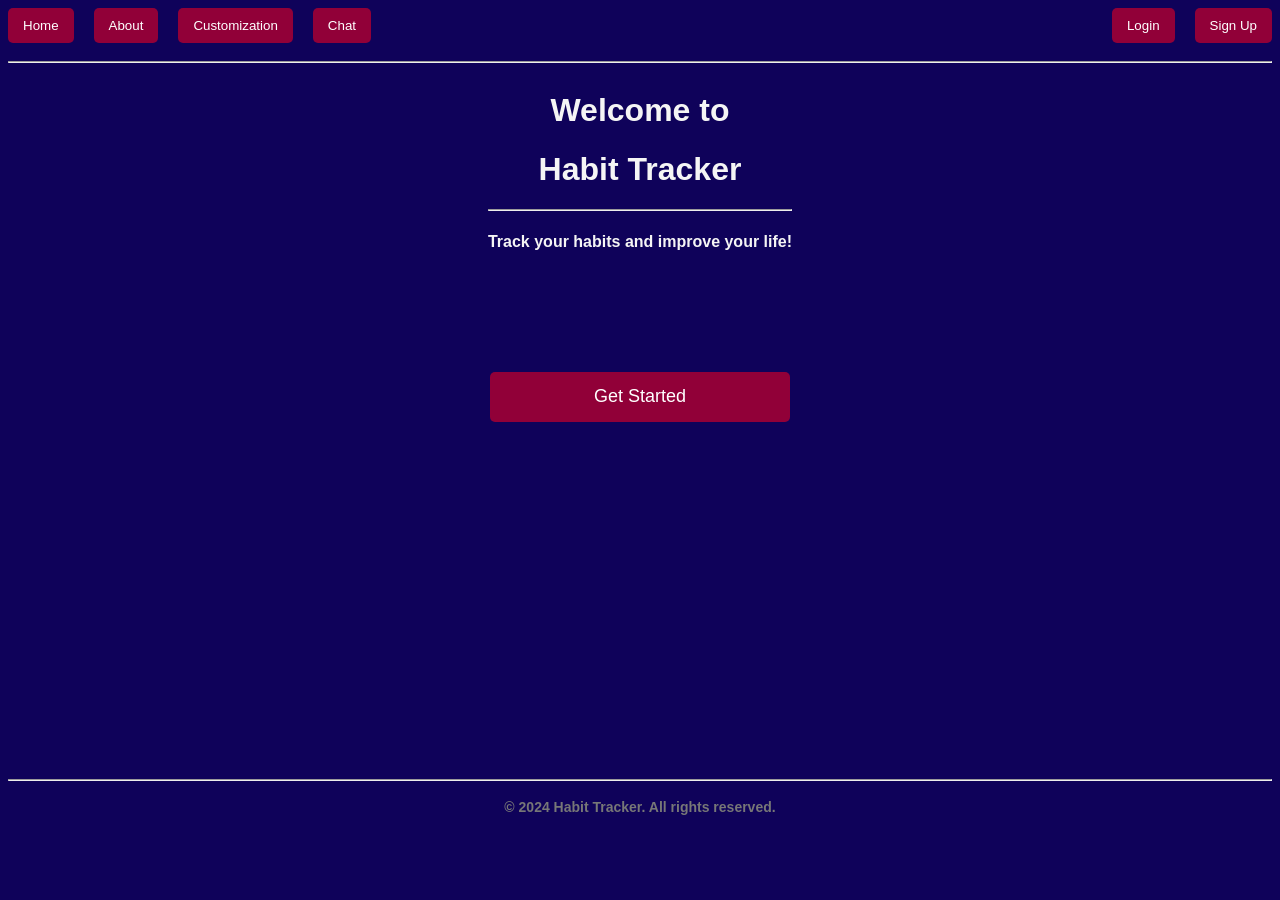
<file: templates/homepage.html>
<!DOCTYPE html>
<html>
    <head>
        <meta charset = "UTF-8">
        <title>Habit Tracker</title>
        <link rel="stylesheet" type="text/css" href="../static/css/style.css">
    </head>
    <body>
        
            <div class = "headerclass">
                <nav class = "left_nav">
                    <button class = "btn" id = "homeBtn" onclick = "GoHome()">Home</button>
                    <button class = "btn" id = "aboutBtn" onclick = "GoAbout()">About</button>
                    <button class = "btn" id = "customBtn" onclick = "GoCustomization()">Customization</button>
                    <button class = "btn" id = "chatBtn" onclick = "GoChat()">Chat</button>
                </nav>
                <nav class = "right_nav"><button class = "btn" id = "loginBtn" onclick = "Login()">Login</button>
                <button class = "btn" id = "signupBtn" onclick = "SignUp()">Sign Up</button></nav>
                
            </div>
            <hr>
            <div class = "mainClass">
                <div class = "textClass"> 
                    <h1>Welcome to</h1>
                    <h1>Habit Tracker</h1>
                        <hr>
                    <h4>Track your habits and improve your life!</h4>
                </div>
                <div class = "buttons">
                    <button  id = "GetStartedBtn" onclick = "GetStarted()">Get Started</button>
                    </div>
            </div>
            <div class = "footerClass">
                <hr>
                <h4>© 2024 Habit Tracker. All rights reserved.</h4>
            </div>
        
        <script src = "../static/js/homepage.js"></script>
    </body>
</html>
</file>
<file: static/css/style.css>
body{
    background-color: #0f025a;
    font-family: Verdana, Geneva, Tahoma, sans-serif;
    color: #f5f5f5;
}
.mainClass {
    display:flex;
    flex-direction: column;
    align-items: center;
    justify-content: center;
}
.textClass {
    color: #f5f5f5;
    font-size: 16px;
    text-align: center;

    
}
.buttons {
    position: relative;
    top:100px;

}
.buttons button{
    background-color: #910038;
    color: white;
    padding: 10px 20px;
    border: none;
    border-radius: 5px;
    cursor: pointer;
    width: 300px;
    height: 50px;
    font-size: 18px;
}
.buttons button:hover {
    background-color: #b3004c;
}

.footerClass {
    text-align: center;
    position: relative;
    top: 450px;
    color: #777777;
    font-size: 14px;
}
.headerclass {
    display: flex;
    justify-content: space-between;
    align-items: center;
    width: 100%;
    padding-bottom:10px 
}
.right_nav {
    display: flex;
    justify-content: flex-end;
    gap: 20px;
}
.right_nav .btn {
    background-color: #910038;
    color: white;
    padding: 10px 15px;
    border: none;
    border-radius: 5px;
    cursor: pointer;
}
.right_nav .btn:hover {
    background-color: #b3004c;
}
.left_nav {
    display: flex;
    justify-content: flex-start;
    gap: 20px;
}
.left_nav .btn {
    background-color: #910038;
    color: white;
    padding: 10px 15px;
    border: none;
    border-radius: 5px;
    cursor: pointer;
}
.left_nav .btn:hover {
    background-color: #b3004c;
}
</file>
